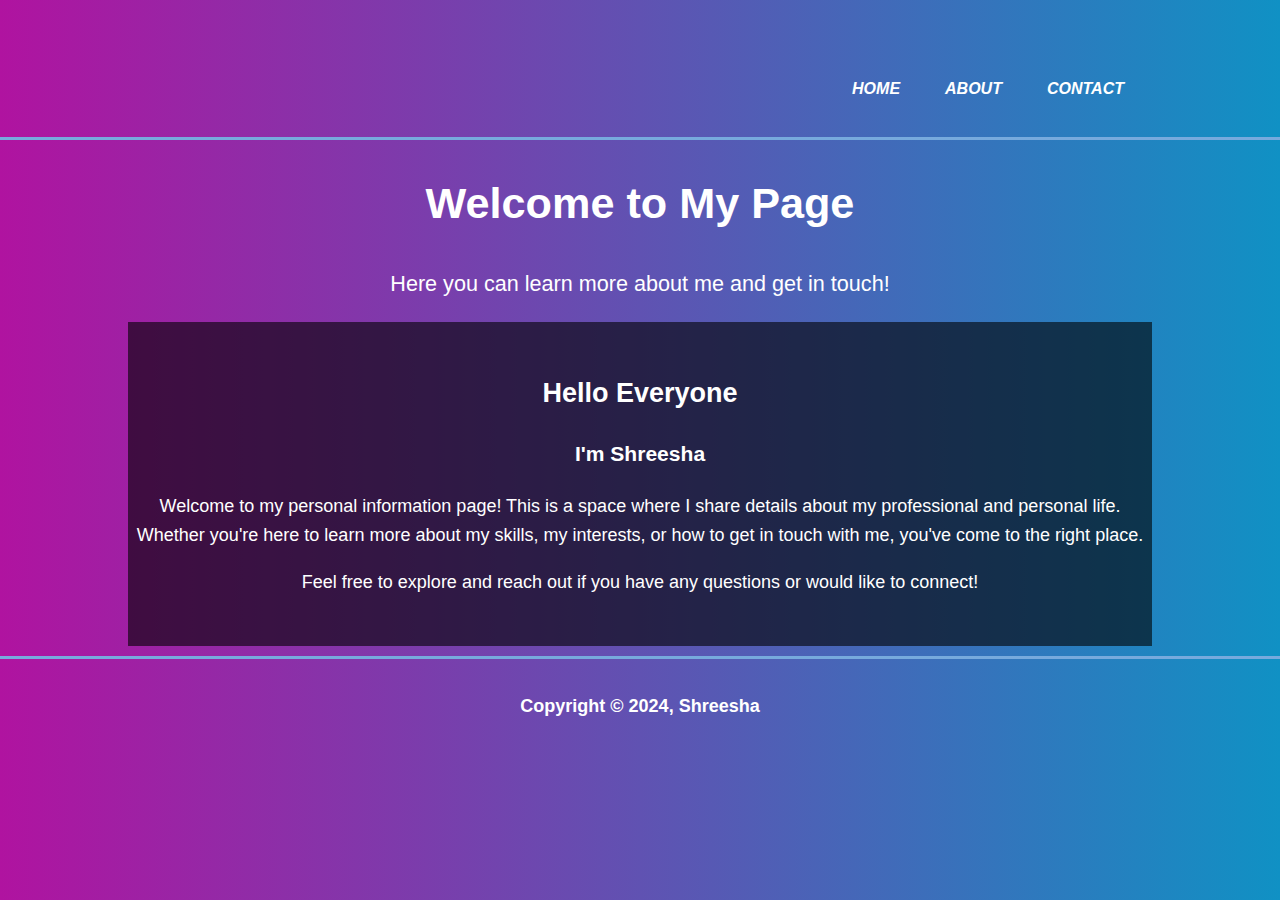
<file: index.html>
<!DOCTYPE html>
<html lang="en">
<head>
    <meta charset="UTF-8">
    <meta name="viewport" content="width=device-width, initial-scale=1.0">
    <title>Personal Information Page</title>
    <link rel="stylesheet" href="style.css">

</head>
<body>
    <header>
        <div class="container">
            <nav>
                <ul>
                    <li><a href="index.html">Home</a></li>
                    <li><a href="about.html">About</a></li>
                    <li><a href="contact.html">Contact</a></li>
                </ul>
            </nav>
        </div>
    </header> 

    <section id="showcase">
        <div class="container">
        <h1>Welcome to My Page</h1>
        <p>Here you can learn more about me and get in touch!</p>
        </div>
    </section>

    <section id="home" class="container">
        <h2>Hello Everyone </h2>
        <h3>I'm Shreesha</h3>
        <p>Welcome to my personal information page! This is a space where I share details about my professional and personal life. Whether you're here to learn more about my skills, my interests, or how to get in touch with me, you've come to the right place.</p>
        <p>Feel free to explore and reach out if you have any questions or would like to connect!</p>
    </section>


    <footer>
        <p>Copyright &copy; 2024, Shreesha</p>
    </footer>
</body>
</html>
</file>
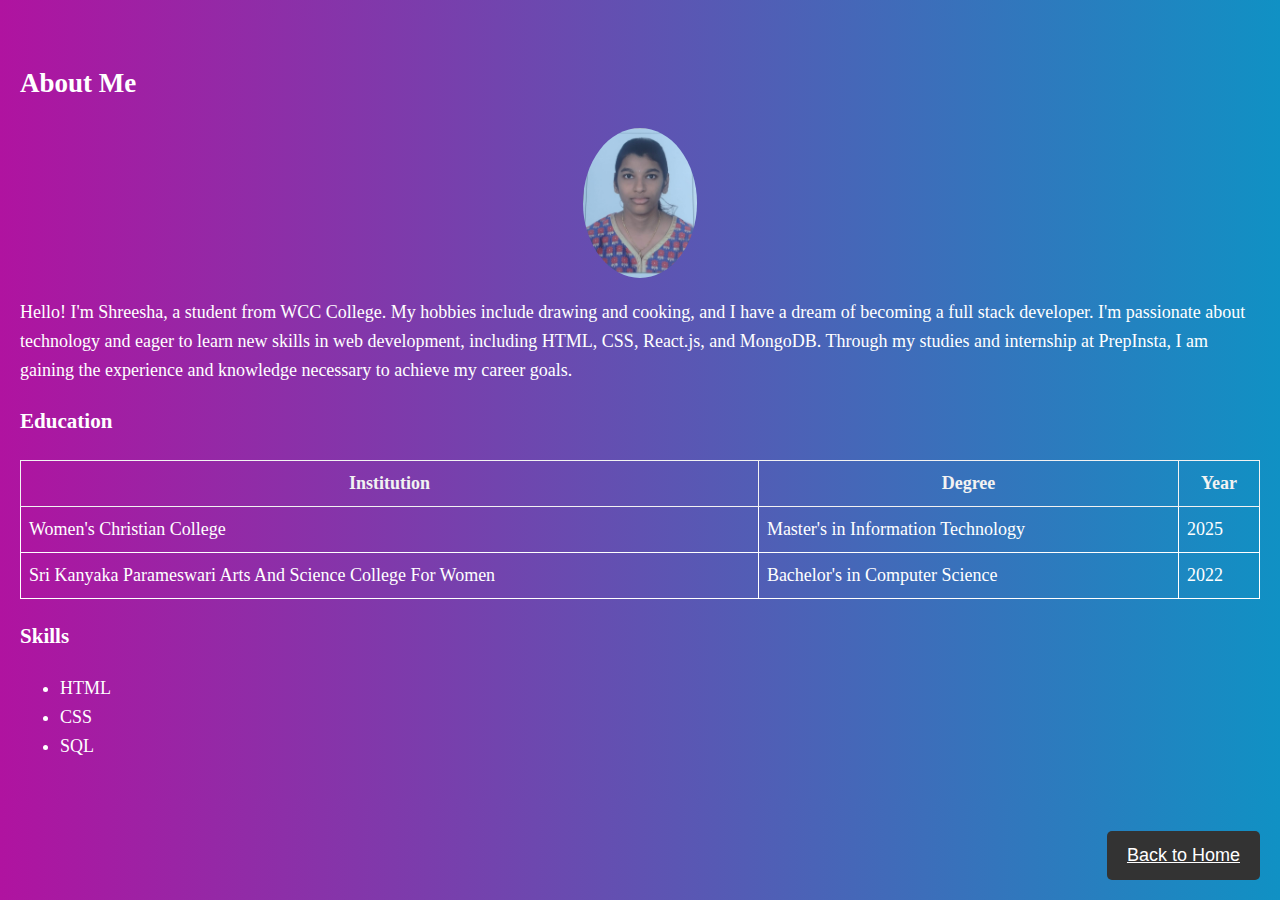
<file: about.html>
<!DOCTYPE html>
<html>
<body>
    <head>
        <meta charset="UTF-8">
        <meta name="viewport" content="width=device-width, initial-scale=1.0">
        <title>About Page</title>
        <link rel="stylesheet" href="style.css">
    </head>
    <div class="back-button">
        <a href="index.html" class="button">Back to Home</a>
    </div>
    <section id="about">
        <h2>About Me</h2>
        <img src="images/profile-pic.jpg" alt="Profile Picture" class="profile-pic">
        <p>Hello! I'm Shreesha, a student from WCC College. My hobbies include drawing and cooking, and 
           I have a dream of becoming a full stack developer. I'm passionate about technology and eager to learn 
           new skills in web development, including HTML, CSS, React.js, and MongoDB. Through my studies and internship at PrepInsta, 
           I am gaining the experience and knowledge necessary to achieve my career goals.</p>
        
        <h3>Education</h3>
        <table border="1">
            <tr>
                <th>Institution</th>
                <th>Degree</th>
                <th>Year</th>
            </tr>
            <tr>
                <td>Women's Christian College</td>
                <td>Master's in Information Technology</td>
                <td>2025</td>
            </tr>
            <tr>               
                <td>Sri Kanyaka Parameswari Arts And Science College For Women</td>
                <td>Bachelor's in Computer Science</td>
                <td>2022</td>
            </tr>
        </table>
        <h3>Skills</h3>
            <ul class="skills">
                <li>HTML</li>
                <li>CSS</li>
                <li>SQL</li>
            </ul>

    </section>



</body>
</html>
</file>
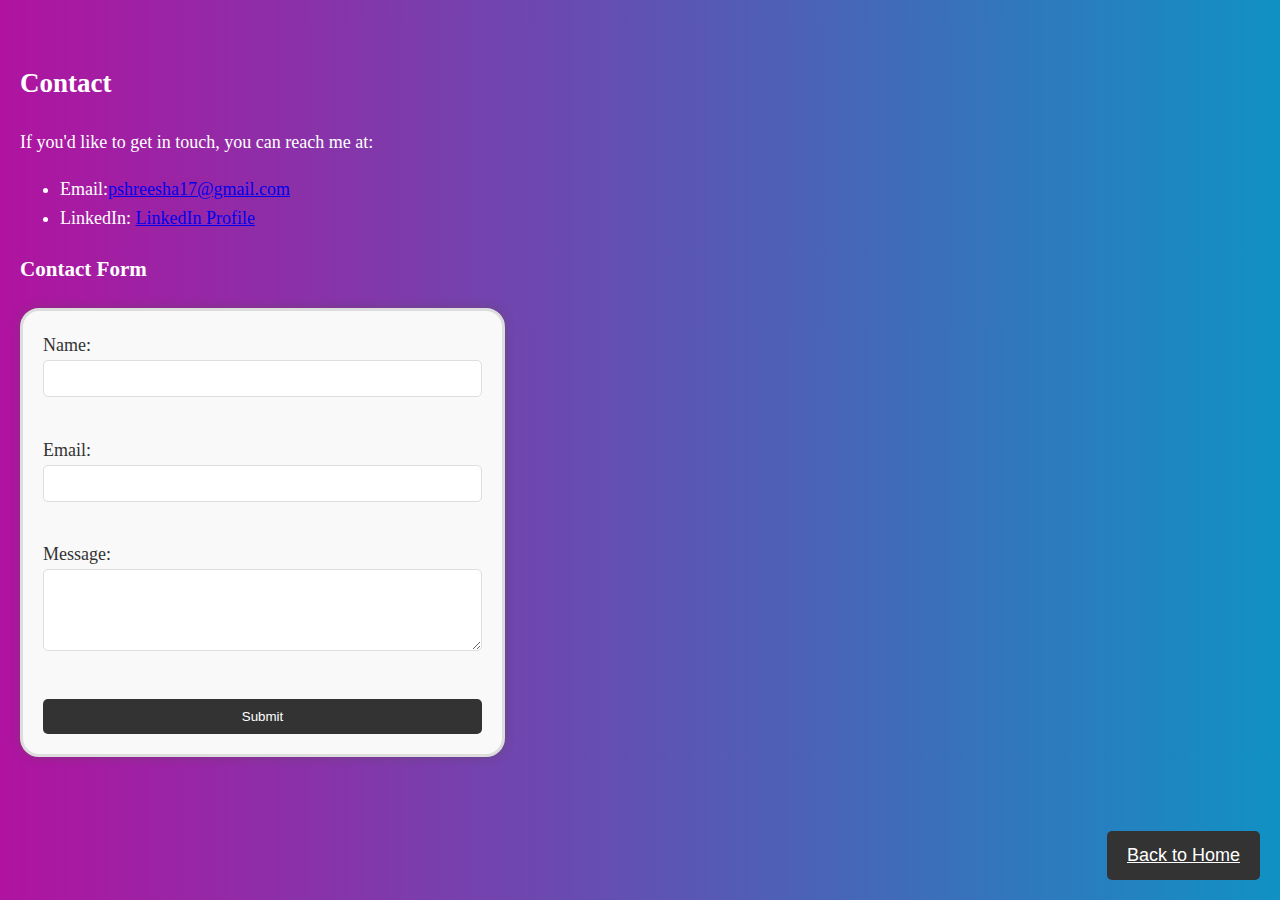
<file: contact.html>
<!DOCTYPE html>
<html>
<head>
    <meta charset="UTF-8">
    <meta name="viewport" content="width=device-width, initial-scale=1.0">
    <title>Contact Page</title>
    <link rel="stylesheet" href="style.css">
</head>
<body>
    <div class="back-button">
        <a href="index.html" class="button">Back to Home</a>
    </div>
    <section id="contact">
        <h2>Contact</h2>
        <p>If you'd like to get in touch, you can reach me at:</p>
        <ul>
            <li>Email:<a href="pshreesha17@gmail.com">pshreesha17@gmail.com</a></li>
    
            <li>LinkedIn: <a href="https://www.linkedin.com/in/shreesha2002">LinkedIn Profile</a></li>
        </ul>
        <h3>Contact Form</h3>
        <form action="pshreesha17@gmail.com" method="post" enctype="text/plain">
            <label for="name">Name:</label><br>
            <input type="text" id="name" name="name"><br><br>
            <label for="email">Email:</label><br>
            <input type="email" id="email" name="email"><br><br>
            <label for="message">Message:</label><br>
            <textarea id="message" name="message" rows="4" cols="50"></textarea><br><br>
            <input type="submit" value="Submit">
        </form>
    </section>
</body>
</html>
</file>
<file: style.css>
body {
    font-family: Arial, sans-serif;
    font-size: large;
    line-height: 1.6;
    margin: 0;
    padding: 0;
    background:linear-gradient(to right, #b013a0, #1091c4); 
    /* background-image: ""; */
    /* background-image: url('https://images.pexels.com/photos/1261728/pexels-photo-1261728.jpeg?auto=compress&cs=tinysrgb&w=600'); */
}

 .container {
    width: 80%;
    height: max-content;
    margin: auto;
    overflow: hidden;
    
}

header {
    background:linear-gradient(border-top);
    color: #fff;
    padding:10px;
    min-height: 70px;
    border-bottom: #77aadd 3px solid;
}

header a {
    color: #fff;
    text-decoration:wavy;
    text-transform: uppercase;
    font-size: 16px;
}

header li {
    font-family:Arial, Helvetica, sans-serif;
    font-style: italic;
    font-weight: bolder;
    font-size: xx-large;
    display: inline;
    padding: 0 20px 0 20px;
}

/* header .highlight, header .current a { 
    font-family: Georgia, 'Times New Roman', Times, serif;
    font-size:xx-large;
    color:#fff;
    font-weight: bold;
}  */

header nav {
    float: right;
    margin-top: 30px;
}
#showcase{
    font-size: larger;
    font-family: 'Trebuchet MS', 'Lucida Sans Unicode', 'Lucida Grande', 'Lucida Sans', Arial, sans-serif;
    text-align: center;
    color: #fff ;
}

#home {
    /* background-image: url('https://images.pexels.com/photos/268533/pexels-photo-268533.jpeg?auto=compress&cs=tinysrgb&w=600'); */
    background-size: cover;
    background-position: center;
    color: #fff;
    text-align:center;
    padding: 50px 0;
    margin-top: 20px;
}

#showcase h2, #home h2 {
    margin-top: 0;
}

#showcase p, #home p {
    margin-bottom: 0;
}

#home {
    background: rgba(0, 0, 0, 0.6); 
}

section#about {
    background:linear-gradient(to right, #b013a0, #1091c4);
    font-family: Georgia, 'Times New Roman', Times, serif;
    font-size: large;
    padding: 20px;
    color: #fff;
    margin-top: 20px;
}
.profile-pic {
    display: block;
    max-width: 150px;
    max-height: 150px; /* Ensures the height does not exceed 150px */
    height: auto;     /* Adjusts the height automatically based on the width */
    border-radius: 50%; /* Makes the image circular */
    margin: 20px auto; /* Centers the image horizontally */
}

/*section#contact{
    background:linear-gradient(to right, #b013a0, #1091c4);
    font-family: Georgia, 'Times New Roman', Times, serif;
    padding: 20px;
    color: #fff;
    margin-top: 20px;
}*/
table {
    width: 100%;
    border-collapse: collapse;
    margin: 20px 0;
    border: 1px solid #ddd;
}
table, th, td {
    border: 1px solid;
    padding: 8px;
}
th {
    /* background-color:#333; */
    color: #f2f2f2;
    text-align: center;
}
section#contact {
    background:linear-gradient(to right, #b013a0, #1091c4);
    font-family: Georgia, 'Times New Roman', Times, serif;
    padding: 20px;
    color: #fff;
    margin-top: 20px;
    padding: 20px;
    border-radius: 10px;    
}

form {
    margin-top: 50px ,20px,20px,50px;
    padding: 20px;
    color: #333;
    background: #f9f9f9;
    border: 3px solid #ddd;
    border-radius: 19px;
    box-shadow: 0 0 10px rgba(93, 79, 79, 0.451);
    max-width: 500px;
    float:left;
    
}


form input[type="text"],
form input[type="email"],
form textarea {
    width: calc(100% - 22px);
    padding: 10px;
    margin-bottom: 10px;
    border: 1px solid #ddd;
    border-radius: 5px;
}

form input[type="submit"] {
    display: block;
    width: 100%;
    padding: 10px;
    background: #333;
    color: #fff;
    border: none;
    border-radius: 5px;
    cursor: pointer;
}

form input[type="submit"]:hover {
    background: #555;
}

.back-button {
    position: fixed;
    bottom: 20px;
    right: 20px;
    text-align:left;
    display:inline;
}

.back-button .button {
    display: inline-block;
    padding: 10px 20px;
    background-color: #333;
    color: #fff;
    border-radius: 5px;
    transition: background-color 0.3s ease;
}

.back-button .button:hover {
    background-color: #555;
}

footer {
    /* background-color: #333; */
    /* background:linear-gradient(to right, #108480, #9a0a82); */
    font-size: large;
    font-weight: bolder;
    font-family: 'Trebuchet MS', 'Lucida Sans Unicode', 'Lucida Grande', 'Lucida Sans', Arial, sans-serif;
    background:linear-gradient(border-bottom);
    color: #fff;
    padding: 15px;
    text-align: center;
    margin-top: 10px; 
    border-top: #77aadd 3px solid;
    
}
</file>
